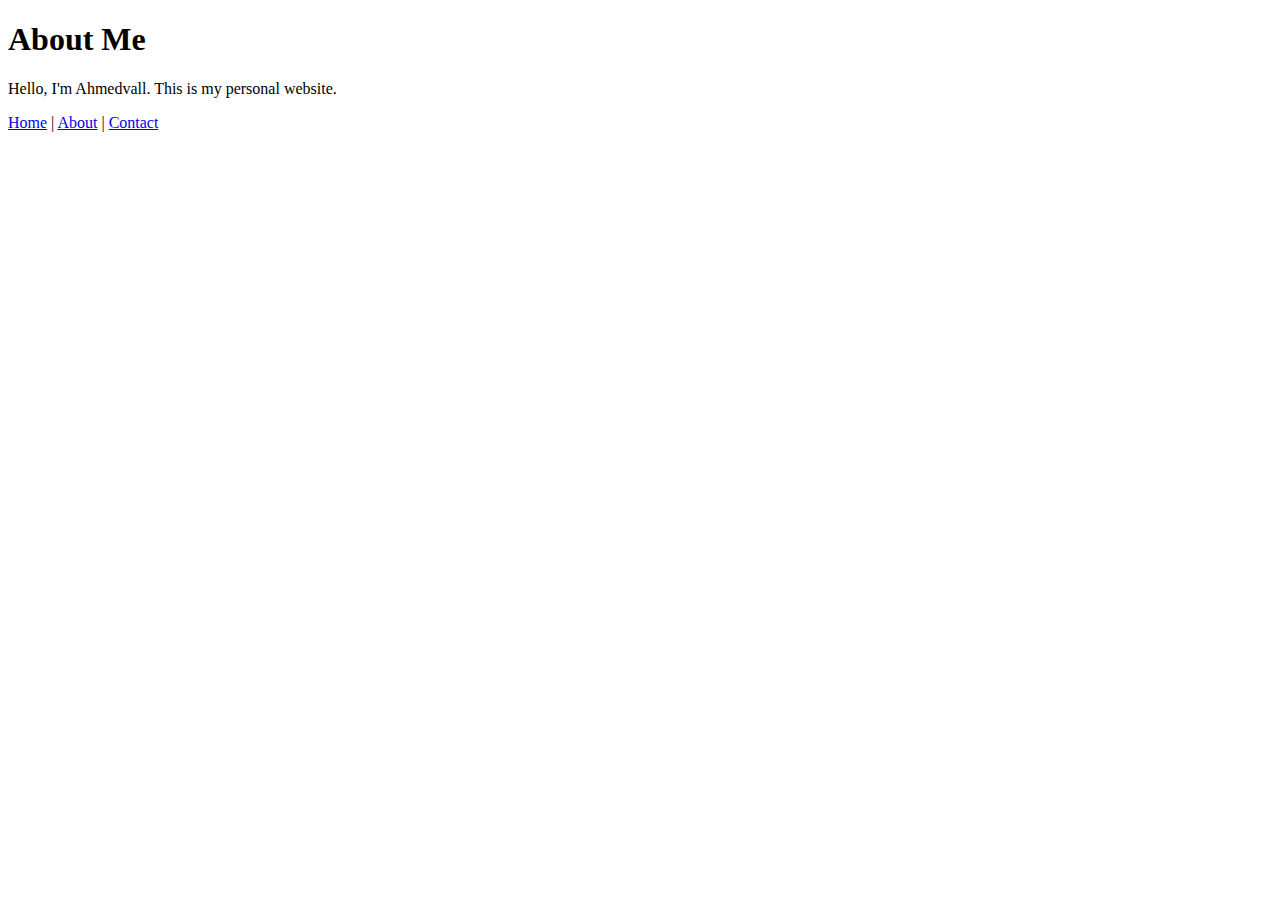
<file: about.html>
<!DOCTYPE html>
<html>
<head>
    <meta charset="UTF-8">
    <title>About Me</title>
</head>
<body>
    <h1>About Me</h1>
    <p>Hello, I'm Ahmedvall. This is my personal website.</p>

    <nav>
        <a href="index.html">Home</a> |
        <a href="about.html">About</a> |
        <a href="contact.html">Contact</a>
    </nav>
</body>
</html>
</file>
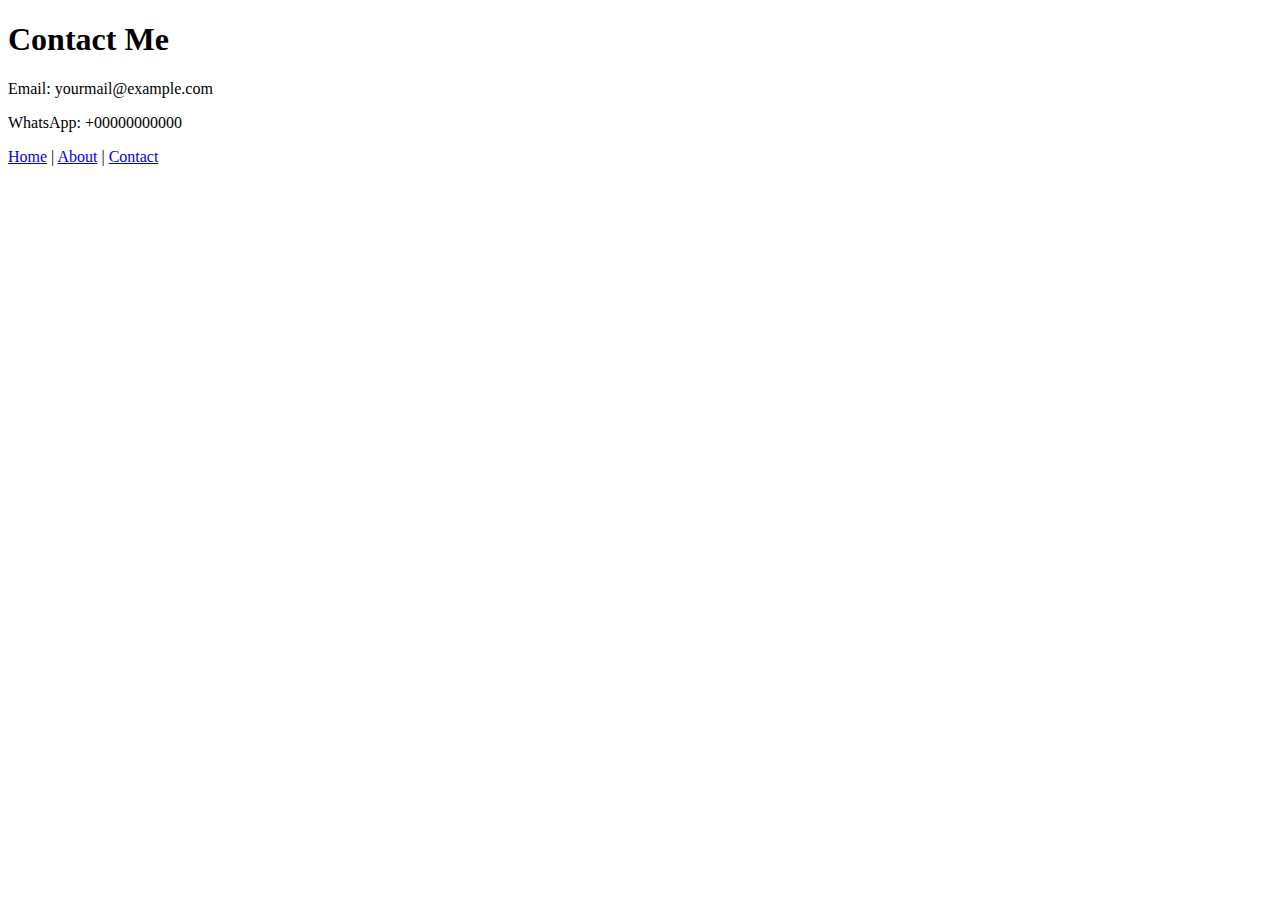
<file: contact.html>
<!DOCTYPE html>
<html>
<head>
    <meta charset="UTF-8">
    <title>Contact</title>
</head>
<body>
    <h1>Contact Me</h1>
    <p>Email: yourmail@example.com</p>
    <p>WhatsApp: +00000000000</p>

    <nav>
        <a href="index.html">Home</a> |
        <a href="about.html">About</a> |
        <a href="contact.html">Contact</a>
    </nav>
</body>
</html>
</file>
